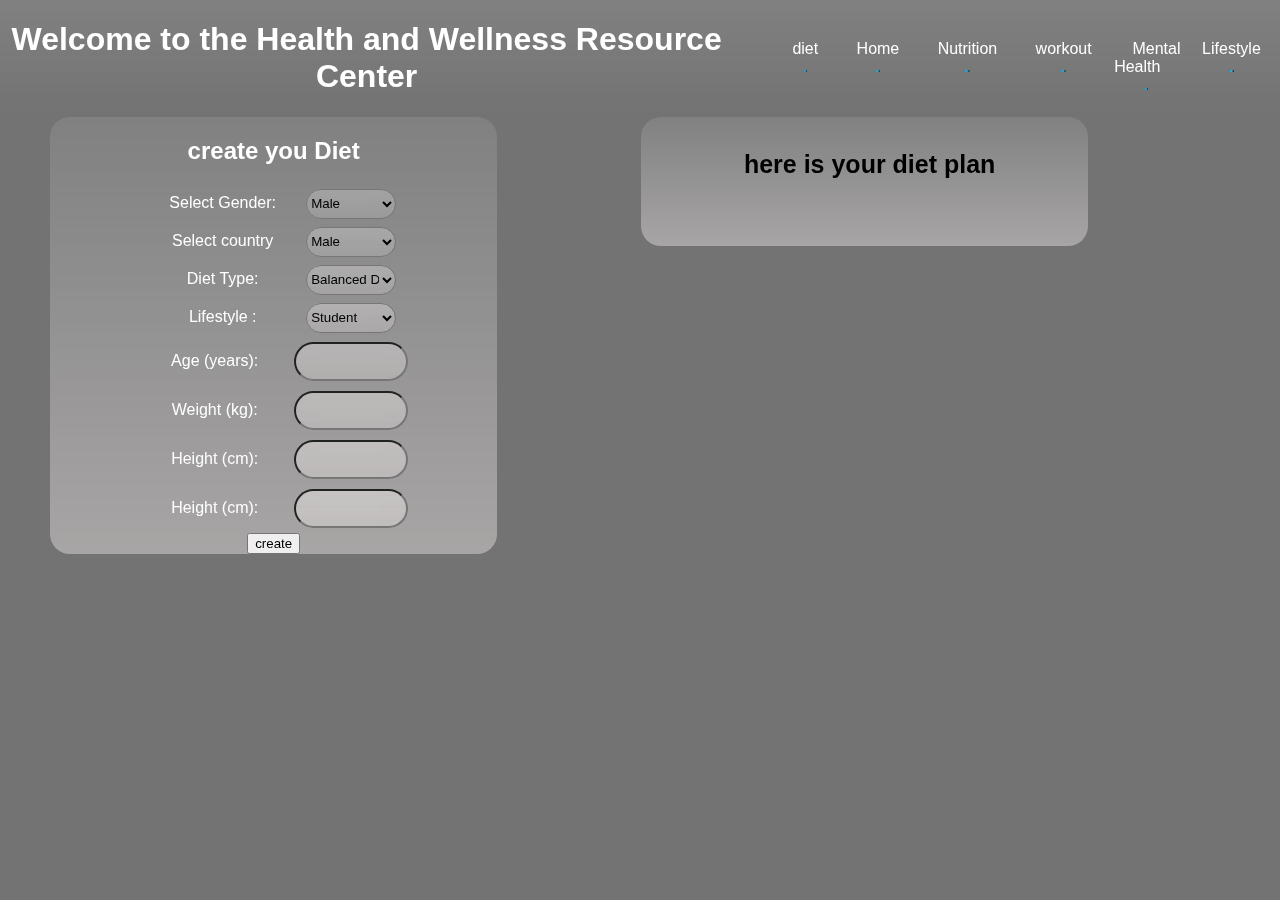
<file: Diet.html>
<!DOCTYPE html>
<html lang="en">
<head>
    <meta charset="UTF-8">
    <meta name="viewport" content="width=device-width, initial-scale=1.0">
    <link rel="stylesheet" href="main.css">
    <title>Document</title>
    <style>
        @import url("https://fonts.googleapis.com/css?family=Raleway:900&display=swap");
        
        body {
        margin: 0px;
        }
        
        
        </style>
    
    <header>
    <h1>Welcome to the Health and Wellness Resource Center</h1>
    <div class="menu-button"></div>
    <input type="checkbox" name="" class=" btn">
    <div class="nav"> 
        <ol>
           <li><a href="Diet.html">diet</a></li>
           <li><a href="index.html">Home</a></li>
           <li><a href="# ">Nutrition</a></li>
           <li><a href="fitness/fitness.html">workout</a></li>
           <li><a href="#  ">Mental Health</a></li>
           <li><a href="#  ">Lifestyle</a></li>
        </ol>
    </div>

</header> 
</head>


<body>
   
    
   
    <div class="thiscontainerforcontainer">
        <div class="container ">
            <div class="glass">
            
            <h2>create you Diet</h2>
            <label for="gender">Select Gender:</label>
            <select id="gender" class="select">
                <option value="male">Male</option>
                <option value="female">Female</option>
            </select>
            <br>
            <label for="gender">Select country</label>
            <select id="gender" class="select">
                <option value="male">Male</option>
                <option value="female">Female</option>
            </select>
            <br>
            <label for="diet-type">Diet Type:</label>
            <select id="diet-type" class="select">
                <option value="balanced">Balanced Diet</option>
                <option value="vegetarian">Vegetarian</option>
                <option value="vegan">Vegan</option>
                <option value="keto">Keto</option>
            </select>
       <br>
            <label for="Lifestyle">Lifestyle :</label>
            <select id="diet-type" class="select">
                <option value="Student">Student</option>
                <option value="Employee">Employee</option>
                <option value="Non-employee">Non-employee</option>
   
            </select>
            <br>
           
            <label for="age">Age (years):</label>
            <input type="number" id="age" min="1">
            <br>
            <label for="weight">Weight (kg):</label>
            <input type="number" id="weight" min="1">
            <br>
            <label for="height">Height (cm):</label>
            <input type="number" id="height" min="1">
            <br>
           
           
            <label for="height">Height (cm):</label>
            <input type="number" id="height" min="1">
            <br>
            <button onclick="calculateBodyFat()" id="startButton">create</button>
            
        </div>
        </div>
        <div class="container_for-typing" id="">
            <div class="glass_for-typing" id="">
                <h4 id="typing-container">here is your diet plan</h4>
                <br>  
            
                <p id="result" ></p>
        </div>
        </div>
        
    </div>
</body>
<script src="script.js"></script>
</html>
</file>
<file: main.css>
body {
    font-family: Arial, sans-serif;
    background-repeat: no-repeat;
    background:linear-gradient(rgba(0, 0, 0, 0.55), rgba(0, 0, 0, 0.55)), url(https://wallpapercave.com/wp/wp2561121.jpg);
    object-fit: cover;
    background-size: 100%;
    margin: 0;
  
  
}
header {
    background: linear-gradient(rgba(255, 255, 255, 0.1),rgba(255,255,255,0));
    backdrop-filter: blur(10px);
    -webkit-backdrop-filter: blur(10px);
    border: 1xp solid;
    display: flex;
    justify-content: space-around;
    text-align: center;
} .nav{
    display: flex;
    align-items: center;
}
.nav ol{
    display:flex;
    list-style: none;
}
.btn{
    position: relative;
    width: 25px;
    height: 25px;
    -webkit-appearance: none;
    appearance: none;
    cursor: pointer;
    display: none;
}
.btn::before{
    content: 'f0c9';
    position: absolute;
    top: 0;
    left: 0;
    font-family: 'Font Awsome 5 Free';
    font-weight: 700;
    font-size: 2em;
}
.nav ol li{margin:lem;}
.nav ol li a{
    text-decoration: none;
    padding: 0.2em 1.2em 0.9em 1.2em;
    border-radius: 10px 10px 0 0;
    color: rgb(255, 255, 255);
    transition: all .4s;
    position: relative;
    z-index: 1;
}
.nav ol li a::before{
    content: '';
    position: absolute;
    bottom: 0;
    left: 0;
    width: 100%;
    height: 41px;
    border-radius: 10px 10px 0 0;
    background: #c93838;
    transform-origin: bottom;
    background: linear-gradient(to right, #2490be,#32aed7, #0F2027);
    transform: scale(0.05);
    z-index: -1;
    transition: all .4s;
}

.nav ol li a:hover::before{transform: scale(1.1);}
.nav ol a:hover{color: white;}







#text1,
#text2 {
position: absolute;
width: 100%;
display: inline-block;

font-family: "Comic Sans", "Cambria",sans-serif;
font-size: 80pt;

text-align: center;
color: aliceblue;

user-select: none;
}
#TextAnimation{
width: 100%;
margin-top: 6%;
align-items: center;
}



label{
    width: 150px;
    display: inline-block;

}
#result{
    font-weight: bold;
    text-align: left;
    margin-left: 30px;
    color: #fff;
    margin-right: 30px;
   
}
h1{
    color: #fff;
}h2{
    color: white;
}
h4{
    text-align: center;
    color: rgb(0, 0, 0);
    margin-left: 10px;
}
label{
    color: white;
}
#typing-container{
   font-size: 25px;
}




.container_for-typing{
    width: 70%; 
    height: 100%; 
    text-align: center;
    display: grid;
}
 .glass{
    width: 100%;
   
    background: linear-gradient(rgba(252, 252, 252, 0.1),rgba(238, 232, 232, 0.433));
    backdrop-filter: blur(10px);
    -webkit-backdrop-filter: blur(10px);
    border-radius: 20px;
    border: 1xp solid;

}
.glass_for-typing{
    width: 100%;
    height: 100%;
    background: linear-gradient(rgba(255,255,255,0.1),rgba(238, 232, 232, 0.433));
    backdrop-filter: blur(10px);
    -webkit-backdrop-filter: blur(10px);
    border-radius: 20px;
    border: 1xp solid;
}
    #container {
position: absolute;
margin: auto;
width: 100vw;
height: 80pt;
top: 0;
bottom: 0;

filter: url(#threshold) blur(0.6px);
}



.thiscontainerforcontainer{
    display: grid;
    grid-template-columns: repeat(2, 1fr); /* Two columns */
    grid-gap: 2px; /* Gap between blocks */

}
.container {
    width: 70%;  
    height: 30px;
    text-align: center;
    display: grid;
    margin-left: 50px;
   
}
#typing-container{
   font-size: 25px;
}
input[type="number"] {
    width: 20%;
    padding: 10px;
    margin: 5px 0;
   
    border-radius: 4px;
    background: linear-gradient(rgba(255,255,255,0.1),rgba(255,255,255,0));
    backdrop-filter: blur(10px);
    -webkit-backdrop-filter: blur(10px);
    border-radius: 20px;
    border: 1xp solid;
}
.select{
    width: 20%;
    height: 30px;
   margin: 4px;
   
   border-radius: 4px;
    background: linear-gradient(rgba(255,255,255,0.1),rgba(255,255,255,0));
    backdrop-filter: blur(10px);
    -webkit-backdrop-filter: blur(10px);
    border-radius: 20px;
    border: 1xp solid;
}
buttons {
    padding: 10px 20px;
    margin: 50px;
    background-color: #3498db;
    color: #fff;
    width: 100px;
    border: none;
    align-items: center;
    border-radius: 4px;
    cursor: pointer;
}


@media (max-width: 768px) {

    body{
       
        font-family: Arial, sans-serif;
        background-repeat: no-repeat;
       
       background:linear-gradient(rgba(24, 24, 24, 0.55), rgba(24, 24, 24, 0.55)), url(https://mfiles.alphacoders.com/803/803879.jpg) ;
        object-fit: cover;
        background-size: 100%;
        margin: 0;
    }

   
.thiscontainerforcontainer {
    display: block; /* Change to block for mobile */
    width: 100%; /* Full width for mobile */
}





header {
  
    justify-content: space-between; /* Adjust spacing for mobile */
}
h1{
    font-size: 18px;
}

.nav ol li a {
    padding: 0.2em 0.6em 0.9em 0.6em; /* Adjust padding for mobile */


}
.nav ol {
flex-direction: column; /* Stack menu items vertically for mobile */
}

.nav ol li {
margin: 0; /* Remove margin for mobile */
}

.nav ol li a {
display: block; /* Make menu items full-width for mobile */
text-align: left; /* Adjust text alignment for mobile */
padding: 10px 20px; /* Increase padding for better touch targets */
border-radius: 0; /* Remove border-radius for mobile */
color: rgb(255, 255, 255);
transition: all 0.4s;
position: relative;
z-index: 1;
border-bottom: 1px solid rgba(255, 255, 255, 0.2); /* Add a separator between items */
}

.nav ol li:last-child a {
border-bottom: none; /* Remove separator for the last item */
}

.nav ol li a::before {
content: none; /* Remove the before pseudo-element for mobile */
}

.nav ol li a:hover {
background: linear-gradient(to right, #2490be, #32aed7, #0F2027);
color: white;
}
.nav ol {
display: none;
flex-direction: column; /* Stack menu items vertically for mobile */
}

.nav.open ol {
display: flex; /* Display the menu when the "open" class is added */
}

.menu-button {
display: block; /* Display the menu button for mobile */
cursor: pointer;
}

/* Style for the hamburger menu button */
.menu-button::before {
content: '\2630'; /* Unicode character for the hamburger icon */
font-size: 24px; /* Adjust the size as needed */
color: white;
}

.menu-button.active::before {
content: '\2715'; /* Unicode character for the close icon when menu is open */
}

.menu-button.active + .nav.open ol {
display: flex; /* Display the menu when the button is active */
}


.container,
.container_for-typing 
{
   margin-top: auto;
    text-align: center;  
    width: 50%;  
    margin-left: 50px;
    align-items: center;
    }
   
    input[type="number"] {
        align-items: center;
     
     }
     .select{
         
         width: 25%;
         height: 35px;
     }
     button{
      align-items: center;
      margin: 5px 120px; /* Adjust margin for mobile */
      padding: 10px 20px;
    
    background-color: #3498db;
    color: #fff;
    width: 100px;
    border: none;
    align-items: center;
    border-radius: 4px;
    cursor: pointer;
     }
    #typing-container{
   font-size: 25px;
   align-items: center;

}
input[type="number"],
.select {
    width: 40%; /* Full width for mobile */
    align-items: center;
    margin: 5px auto; /* Center-align inputs and selects horizontally */

padding: 10px;

}


.container_for-typing{
   margin-top: 100%;
   width: 70%;
 
}



label {
    width: auto; /* Let labels adapt to content width */
    align-items: center;
}
#text1,
#text2 {
    font-size: 40pt;
    width: 80%;
}

}
</file>
